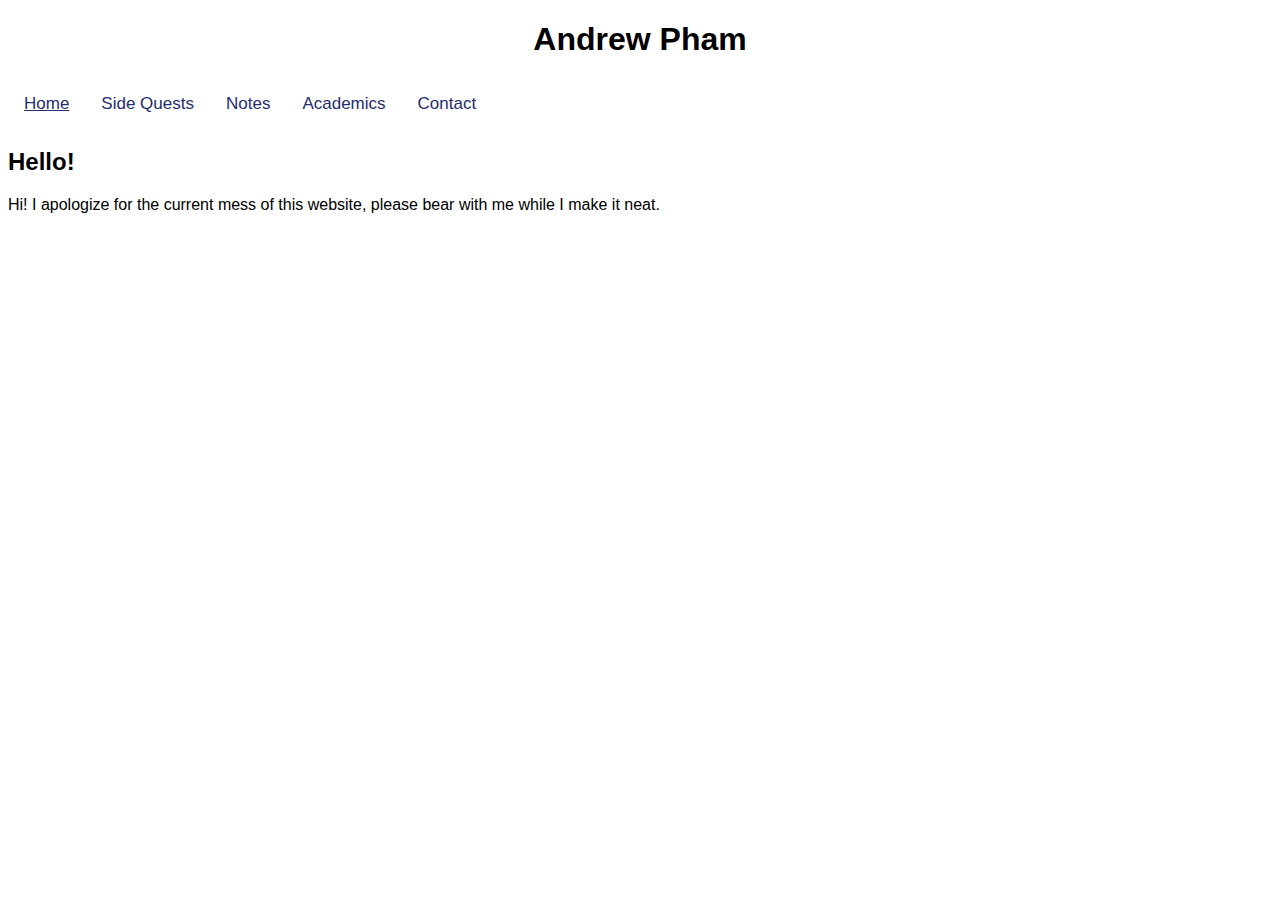
<file: index.html>
<!DOCTYPE html>
<html lang="en">
<head>
    <link rel="stylesheet" href="./style.css">
    <meta charset="UTF-8">
    <meta name="viewport" content="width=device-width, initial-scale=1.0">
    <title>Frontpage</title>
</head>
<body>
    <h1>Andrew Pham </h1>
    <div id="topnav">
        <a class="active" href="./index.html">Home</a>
        <a href="./sidequests.html" title="See what I'm up to!">Side Quests</a>
        <a href="./notes.html" target="_self" title="Here are my notes!">Notes</a>
        <a href="./about.html">Academics</a>
        <a href="./contact.html">Contact</a>
      </div> 
    <h2>Hello!</h2>  
    <p>Hi! I apologize for the current mess of this website, please bear with me while I make it neat.</p>
</body>
</html>
</file>
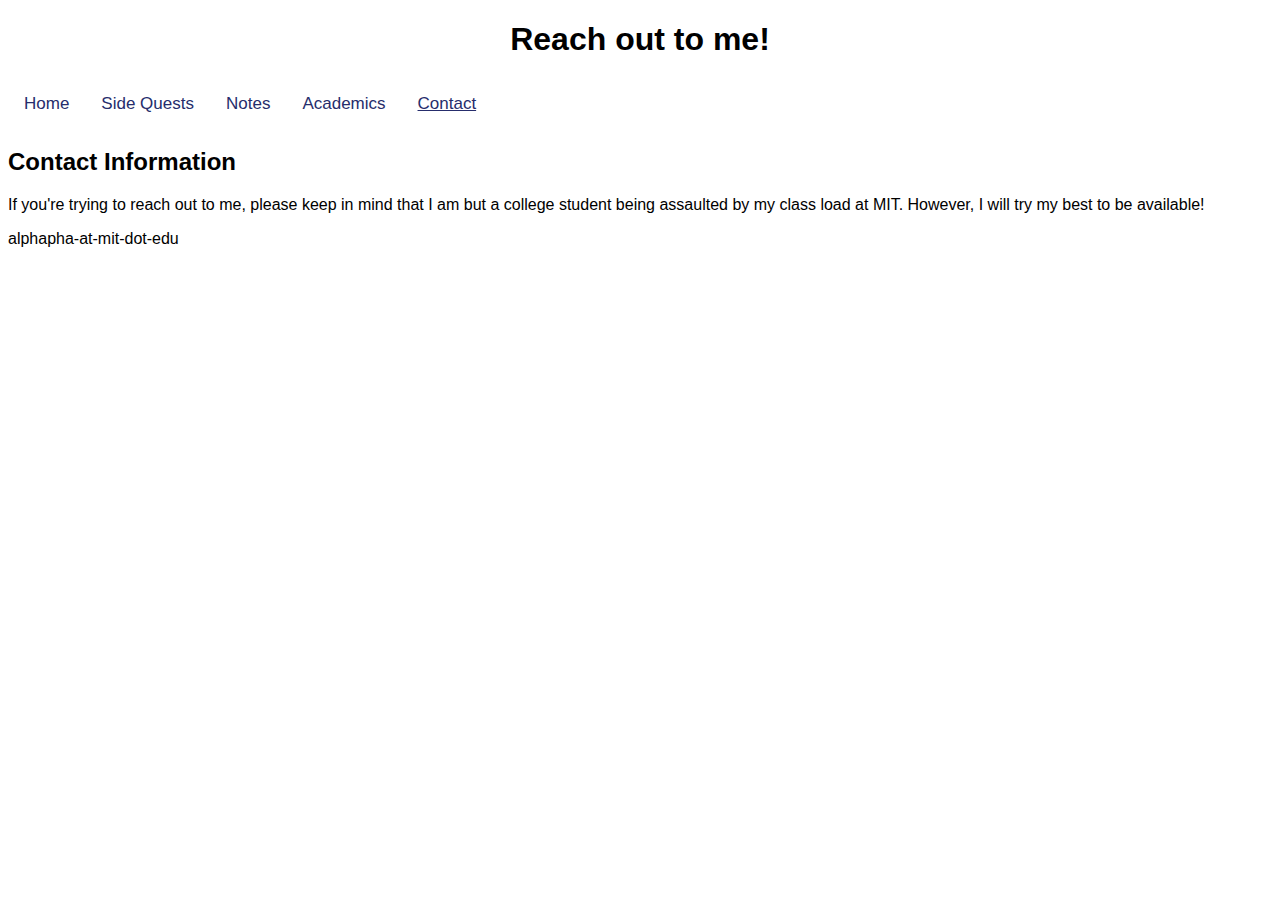
<file: contact.html>
<!DOCTYPE html>
<html lang="en">
<head>
    <link rel="stylesheet" href="./style.css">
    <meta charset="UTF-8">
    <meta name="viewport" content="width=device-width, initial-scale=1.0">
    <title>Contact</title>
</head>
<body>
    <h1>Reach out to me! </h1>
    <div id="topnav">
      <a href="./index.html">Home</a>
      <a href="./sidequests.html" title="See what I'm up to!">Side Quests</a>
      <a href="./notes.html" target="_self" title="Here are my notes!">Notes</a>
      <a href="./about.html">Academics</a>
      <a class="active" href="./contact.html">Contact</a>
    </div>  
      <h2>Contact Information</h2>
      <p>If you're trying to reach out to me, please keep in mind that I am but a college student
        being assaulted by my class load at MIT. However, I will try my best to be available!</p>
      <p>alphapha-at-mit-dot-edu</p>
</body>
</html>
</file>
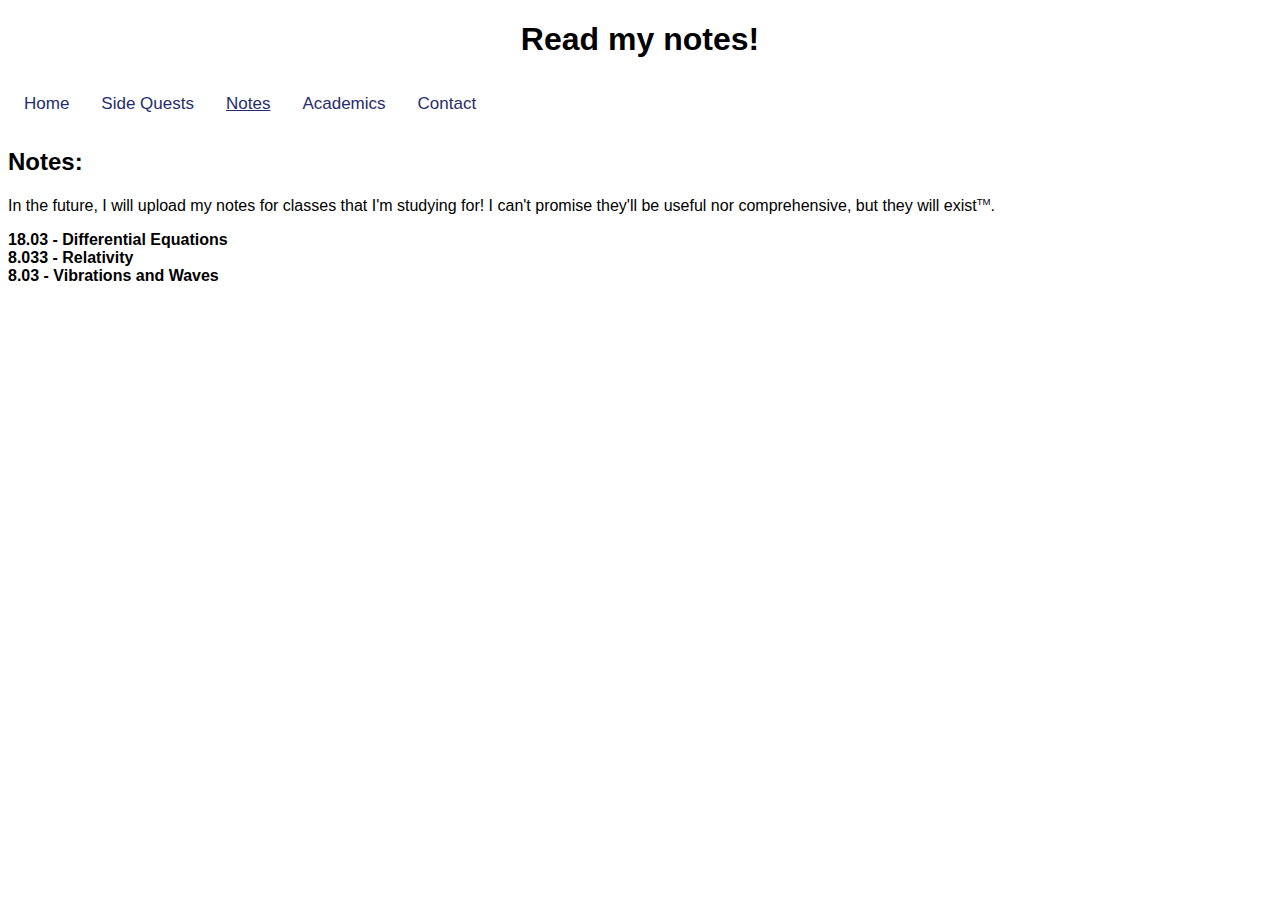
<file: notes.html>
<!DOCTYPE html>
<html lang="en">
<head>
    <link rel="stylesheet" href="./style.css">
    <meta charset="UTF-8">
    <meta name="viewport" content="width=device-width, initial-scale=1.0">
    <title>Notes</title>
</head>
<body>
    <h1>Read my notes!</h1>
    <div id="topnav">
      <a href="./index.html">Home</a>
      <a href="./sidequests.html" title="See what I'm up to!">Side Quests</a>
      <a class ="active" href="./notes.html" target="_self" title="Here are my notes!">Notes</a>
      <a href="./about.html">Academics</a>
      <a href="./contact.html">Contact</a>
    </div>   
      <h2>Notes:</h2>
      <p>In the future, I will upload my notes for classes that I'm studying for! 
       I can't promise they'll be useful nor comprehensive, but they will exist<sup>TM</sup>.</p>
      <div class="notes">
        <a href="#18.03"><b>18.03 - Differential Equations</b></a> <br>
        <a href="#8.033"><b>8.033 - Relativity</b></a> <br>
        <a href="#8.03"><b>8.03 - Vibrations and Waves</b></a> <br>
        </div>
</body>
</html>
</file>
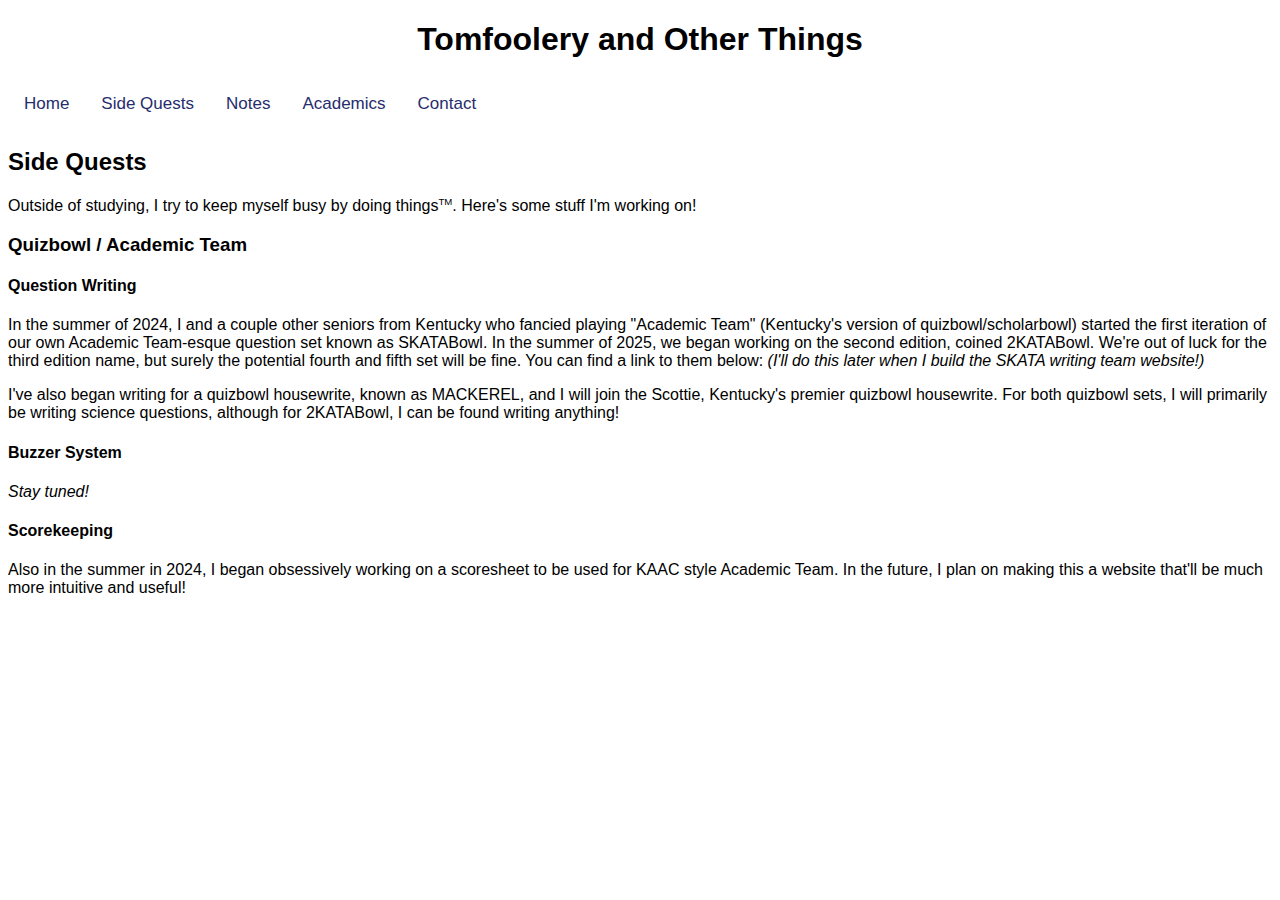
<file: sidequests.html>
<!DOCTYPE html>
<html lang="en">
<head>
    <link rel="stylesheet" href="./style.css">
    <meta charset="UTF-8">
    <meta name="viewport" content="width=device-width, initial-scale=1.0">
    <title>Side Projects</title>
</head>
<body>
    <h1>Tomfoolery and Other Things</h1>
    <div id="topnav">
        <a href="./index.html">Home</a>
        <a href="./sidequests.html" title="See what I'm up to!">Side Quests</a>
        <a href="./notes.html" target="_self" title="Here are my notes!">Notes</a>
        <a href="./about.html">Academics</a>
        <a href="./contact.html">Contact</a>
      </div>    
    <h2>Side Quests</h2>
    <p>Outside of studying, I try to keep myself busy by doing things<sup>TM</sup>. Here's some stuff I'm working on!</p>
    <h3>Quizbowl / Academic Team</h3>
    <h4>Question Writing</h4>
    <p>In the summer of 2024, I and a couple other seniors from Kentucky who fancied playing "Academic Team" (Kentucky's version of quizbowl/scholarbowl)
        started the first iteration of our own Academic Team-esque question set known as SKATABowl. In the summer of 2025, we began working on the second edition, coined 2KATABowl. We're out of luck for the third edition name, but surely the potential fourth and fifth set will be fine. You can find a link to them below: <em>(I'll do this later when I build the SKATA writing team website!)</em></p>
    <p>I've also began writing for a quizbowl housewrite, known as MACKEREL, and I will join the Scottie, Kentucky's premier quizbowl housewrite. For both quizbowl sets, I will primarily be writing science questions, although for 2KATABowl, I can be found writing anything!</p>
    <h4>Buzzer System</h4>
    <p><em>Stay tuned!</em></p>
    <h4>Scorekeeping</h4>
    <p>Also in the summer in 2024, I began obsessively working on a scoresheet to be used for KAAC style Academic Team. In the future, I plan on making this a website that'll be much more intuitive and useful!</p>
    <!-- <h4>Writing</h4>
    <p>At one point in my life, I wrote little tidbits of my life because what am I if not an oversharer? Maybe one day I'll get around to writing things that are neat and also legible.</p> -->
</file>
<file: style.css>
body {background-color: FAF9F6;
font-family: 'Trebuchet MS', 'Lucida Sans Unicode', 'Lucida Grande', 'Lucida Sans', Arial, sans-serif;}
h1 {text-align: center;
font-size: xx-large;}
sup {font-size: 60%;
text-decoration: none;}
/* Add a black background color to the top navigation */
#topnav {
    overflow: auto;
  }
  
  /* Style the links inside the navigation bar */
  #topnav a {
    float: left;
    color: #262d6c;
    text-align: center;
    padding: 14px 16px;
    text-decoration: none;
    font-size: 17px;
  }
  
  /* Change the color of links on hover */
  #topnav a:hover {
    background-color: #ddd;
    color: #7b86ee;
  }
  
/* 
  Add a color to the active/current link  */
  #topnav a.active {
    text-decoration: underline;
  }
  .coursework a:hover {
    color:#262d6c;
    font-size: 110%;
  }
  .notes a {
    text-decoration: none;
    color: black;
  }
  .notes a:hover{
    color: #262d6c;
    font-size: 125%;
  }
  /* .footnote {
    position:absolute;
    bottom: 0;
  } */
</file>
